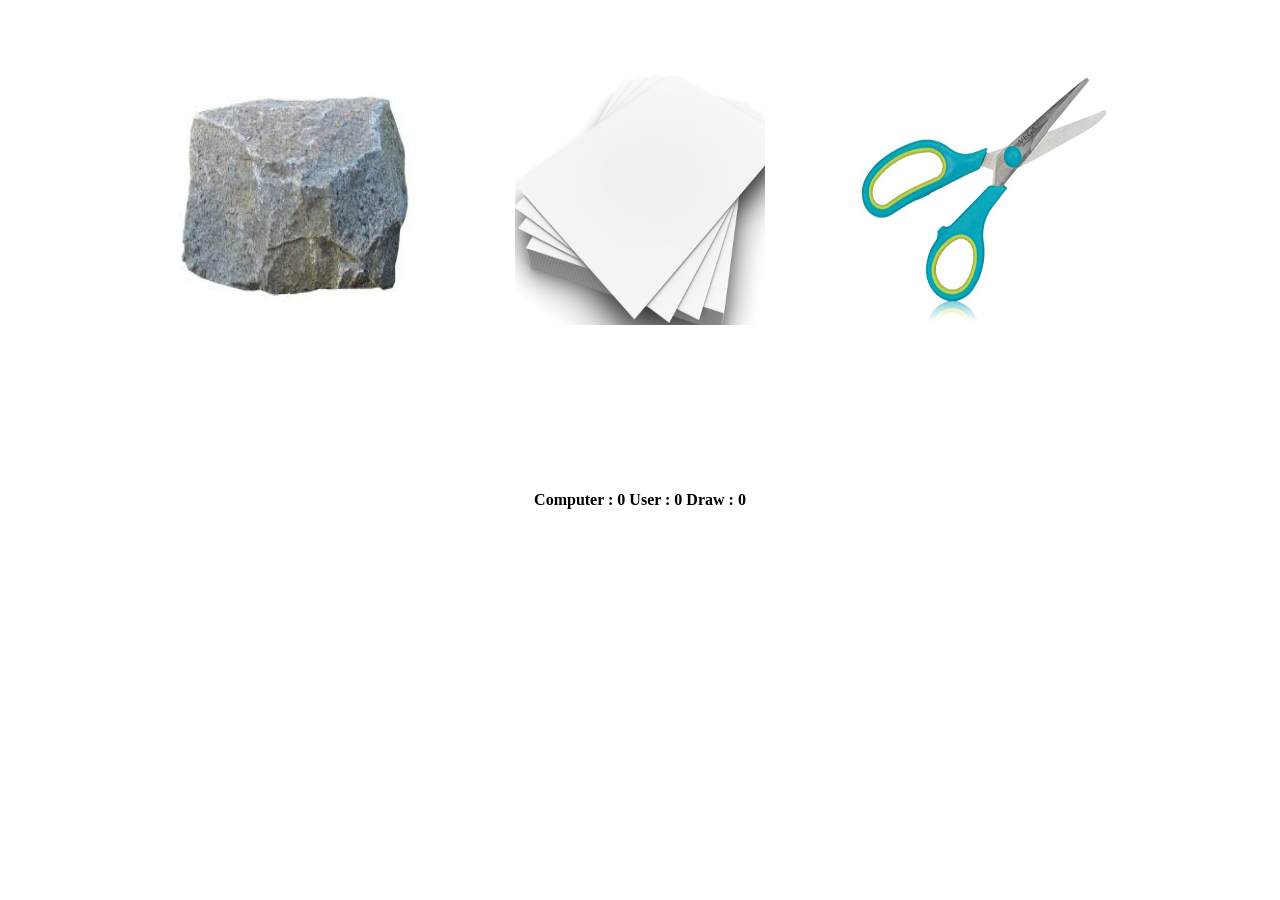
<file: index.html>
<html>
<head>
<meta http-equiv="Content-Type" content="text/html; charset=UTF-8" />
<title>Taş-Kağıt-Makas</title>

        <link rel="stylesheet" type="text/css" href="style.css" />      

</head>
<body>
  

   <div class="choices">
            <div class="choice" id="r">
                <img src="images/rock.jpg" alt="rock"width="250" height="250">
            </div>
            <div class="choice" id="p">
                <img src="images/paper.jpg" alt="paper" width="250" height="250">

            </div>
            <div class="choice" id="s">
                <img src="images/scissors.jpg" alt="scissors"width="250" height="250">
            </div>
        </div>
        <center> 
 <div class="write">
	<p id ="w">
		Computer : 0  User : 0 Draw : 0
	</p>
</div>
<script src="Rock-Papper-Scissors.js"></script> 
</body>
</html>
</file>
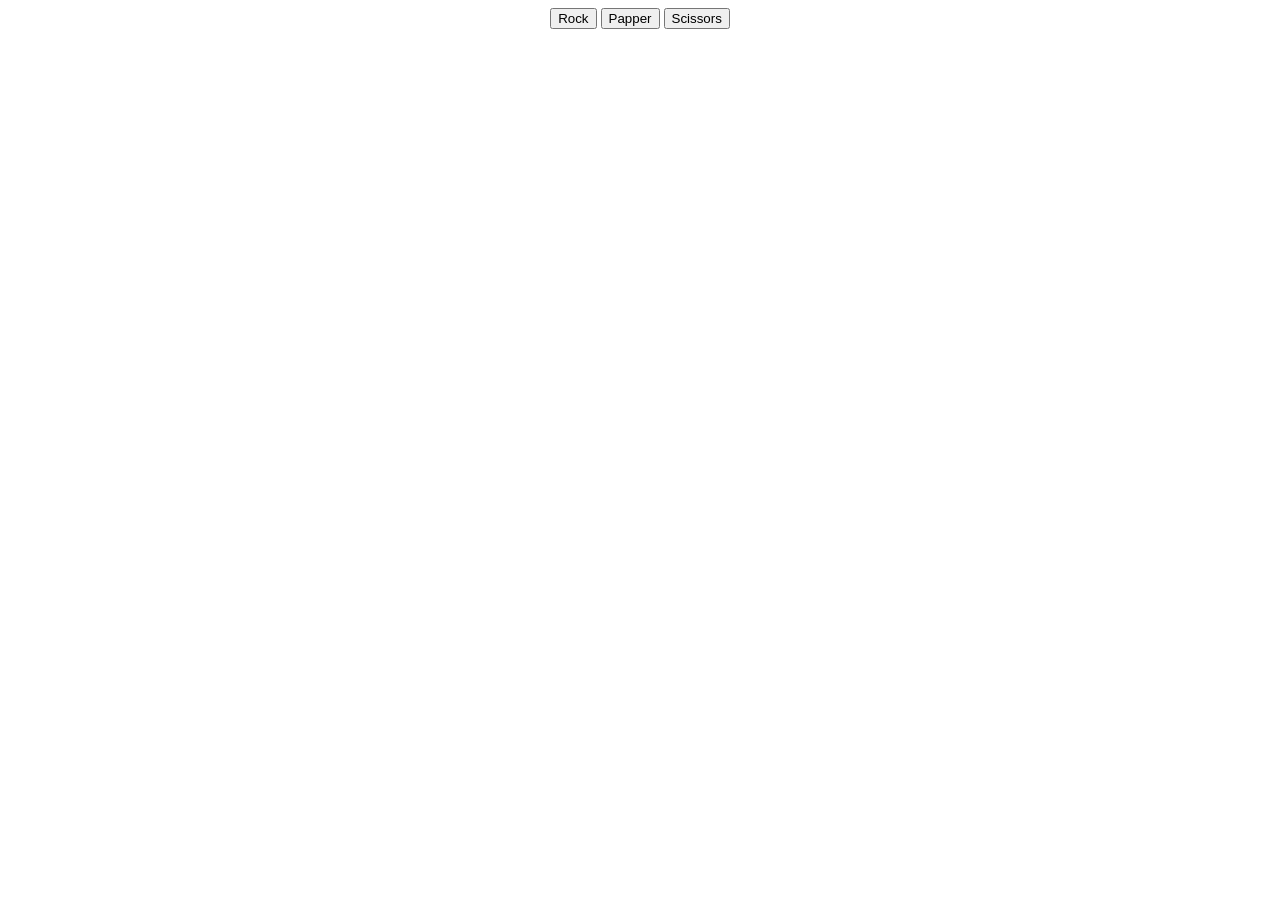
<file: index.html.html>
<html>
<head>
<meta http-equiv="Content-Type" content="text/html; charset=UTF-8" />
<title>Taş-Kağıt-Makas</title>

</head>
<body>

	<center> 	<button  id="r">Rock</button>
		        <button id="p">Papper</button>
	           	<button id="s">Scissors</button> 
    </center>


<script src="C:\Users\kayha\Desktop\tas-kagit-makas\tas-kagit-makas.js">
	
</script>
</body>
</html>
</file>
<file: style.css>
* {
    margin: 0;
    padding: 0;
    box-sizing: border-box;
}


h1 {
    text-align: center;
    color: #25272e;
    background: white;
    padding: 20px;
}

.score-board {
    border: 3px white solid;
    width: 225px;
    margin: 30px auto;
    color: white;
    font-size: 36px;
    border-radius: 3px;
    text-align: center;
    padding: 10px 15px;
    position: relative;
}

.label {
    background: red;
    font-size: 14px;
    padding: 2px 5px;
}

#user-label {
   position: absolute;
   top: 20px;
   left: -25px;
}

#comp-label {
    position: absolute;
    top: 20px;
    right: -35px;
 }

 .result {
     font-size: 36px;
     color: white;
 }

 .result > p {
    text-align: center;
    font-weight: bold;
 }

 .choices {
     margin-top: 50px;
     text-align: center;
 }

 .choice {
     border: 4px;
     padding: 25px;
     border-radius: 50%;
     display: inline-block;
     margin: 0 20px;
     transition: 0.3s;
 }

 .choice:hover {
     cursor: pointer;
     background: darkturquoise;
 }

 #action-message {
     text-align: center;
     color: white;
     font-weight: bold;
     font-size: 24px;
     margin-top: 15px;
 }
 .write{
     width: 500px;
     height: 300px;
     display: table-cell;
     vertical-align: middle;
     text-align: center;
     font-weight: bold;
   

 }
 #jstext {
         font-weight: bold;
         text-align: center;
 }
</file>
